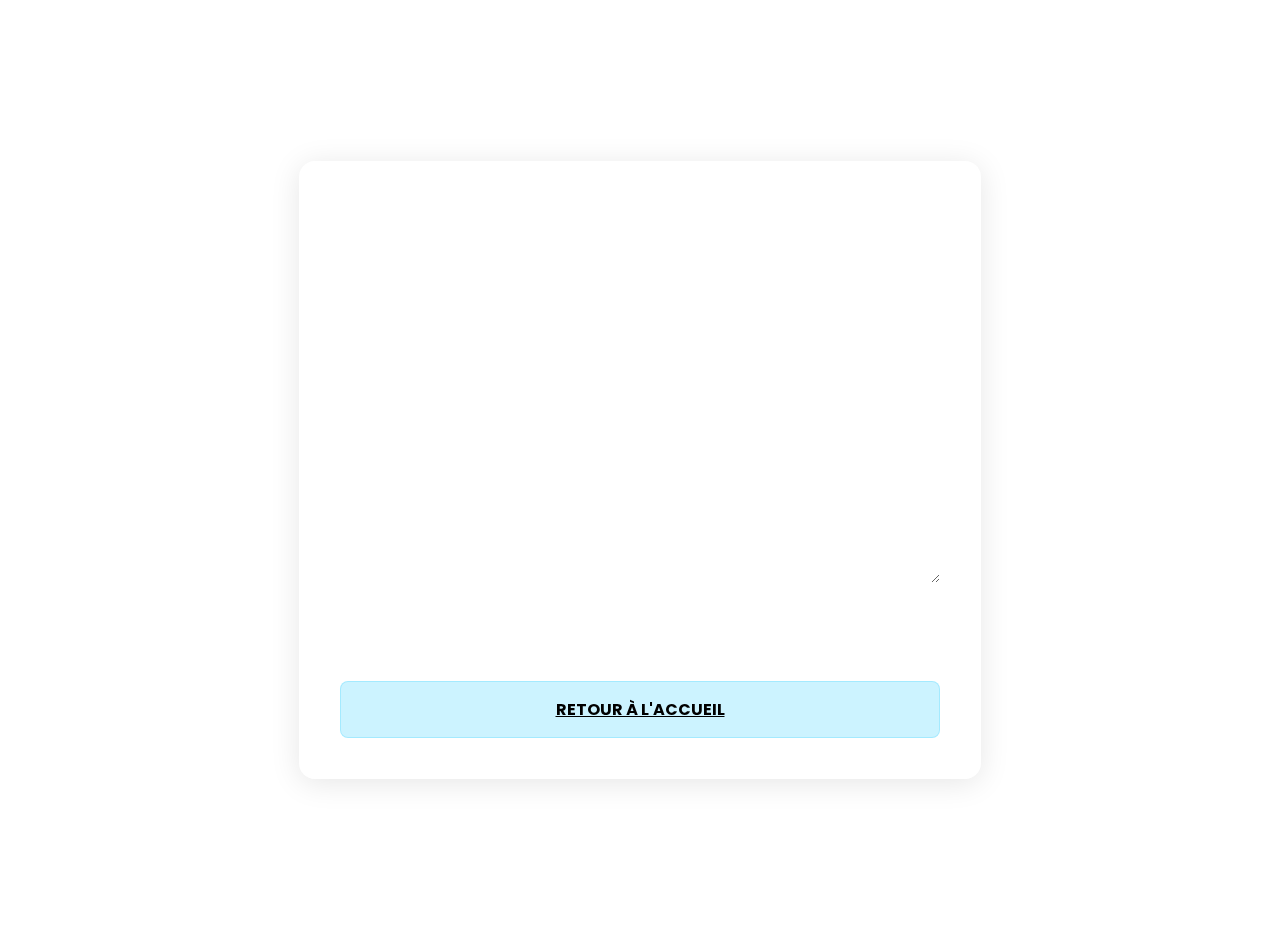
<file: src/demandedevis.html>
<!DOCTYPE html>
<html lang="en">
<head>
    <meta charset="UTF-8">
    <meta name="viewport" content="width=device-width, initial-scale=1.0">
    <title>Demande de Devis - Infogérance</title>
    <style>
        @import url('https://fonts.googleapis.com/css2?family=Poppins:wght@400;600&display=swap');

        body {
            font-family: 'Poppins', sans-serif;
            display: flex;
            justify-content: center;
            align-items: center;
            min-height: 100vh;
            background: url('https://mir-s3-cdn-cf.behance.net/project_modules/disp/8a3fd438002441.5752e290a4f1b.gif') no-repeat center center/cover;
            margin: 0;
            overflow: hidden;
            padding: 20px;
        }

        .container {
            background: rgba(255, 255, 255, 0.1);
            border-radius: 16px;
            box-shadow: 0 4px 30px rgba(0, 0, 0, 0.1);
            backdrop-filter: blur(10px);
            -webkit-backdrop-filter: blur(10px);
            border: 1px solid rgba(255, 255, 255, 0.3);
            padding: 40px;
            width: 100%;
            max-width: 600px;
            text-align: center;
            transition: transform 0.2s ease-in-out;
        }

        h1 {
            color: #fff;
            font-weight: 600;
            margin-bottom: 20px;
        }

        form {
            display: flex;
            flex-direction: column;
            gap: 15px;
        }

        input, textarea {
            padding: 15px;
            border: none;
            border-radius: 8px;
            background: rgba(255, 255, 255, 0.2);
            color: #fff;
            font-size: 16px;
            outline: none;
        }

        input::placeholder, textarea::placeholder {
            color: rgba(255, 255, 255, 0.7);
        }

        .submit-button, .glass-button {
            padding: 15px;
            border: none;
            border-radius: 8px;
            background: rgba(255, 255, 255, 0.2);
            color: #fff;
            font-size: 16px;
            font-weight: bold;
            cursor: pointer;
            transition: background 0.3s ease-in-out, transform 0.2s ease-in-out;
            margin-top: 10px;
        }

        .submit-button:hover {
            background-color: aquamarine;
            transform: scale(1.05);
            box-shadow: 0 0 20px aquamarine;
        }

        .glass-button {
            background-color: rgba(0, 194, 253, 0.2);
            border: 1px solid rgba(0, 194, 253, 0.2);
            backdrop-filter: blur(10px);
            color: black;
            text-transform: uppercase;
        }

        .glass-button:hover {
            background-color: aquamarine;
            color: black;
        }

    </style>
</head>
<body>

<div class="container">
    <h1>Demande de Devis - Infogérance</h1>
    <form>
        <input type="text" name="name" placeholder="Votre Nom" required>
        <input type="email" name="email" placeholder="Votre Email" required>
        <input type="text" name="company" placeholder="Votre Entreprise" required>
        <textarea name="message" rows="4" placeholder="Votre Message" required></textarea>
        <button type="submit" class="submit-button">Envoyer</button>
        <a href="mikrausoft.php" class="glass-button">Retour à l'accueil</a>
    </form>
</div>

<script>
    const container = document.querySelector('.container');

    document.addEventListener('mousemove', (e) => {
        const x = e.clientX / window.innerWidth - 0.5;
        const y = e.clientY / window.innerHeight - 0.5;
        container.style.transform = `translate(${x * 20}px, ${y * 20}px)`;
    });
</script>

</body>
</html>
</file>
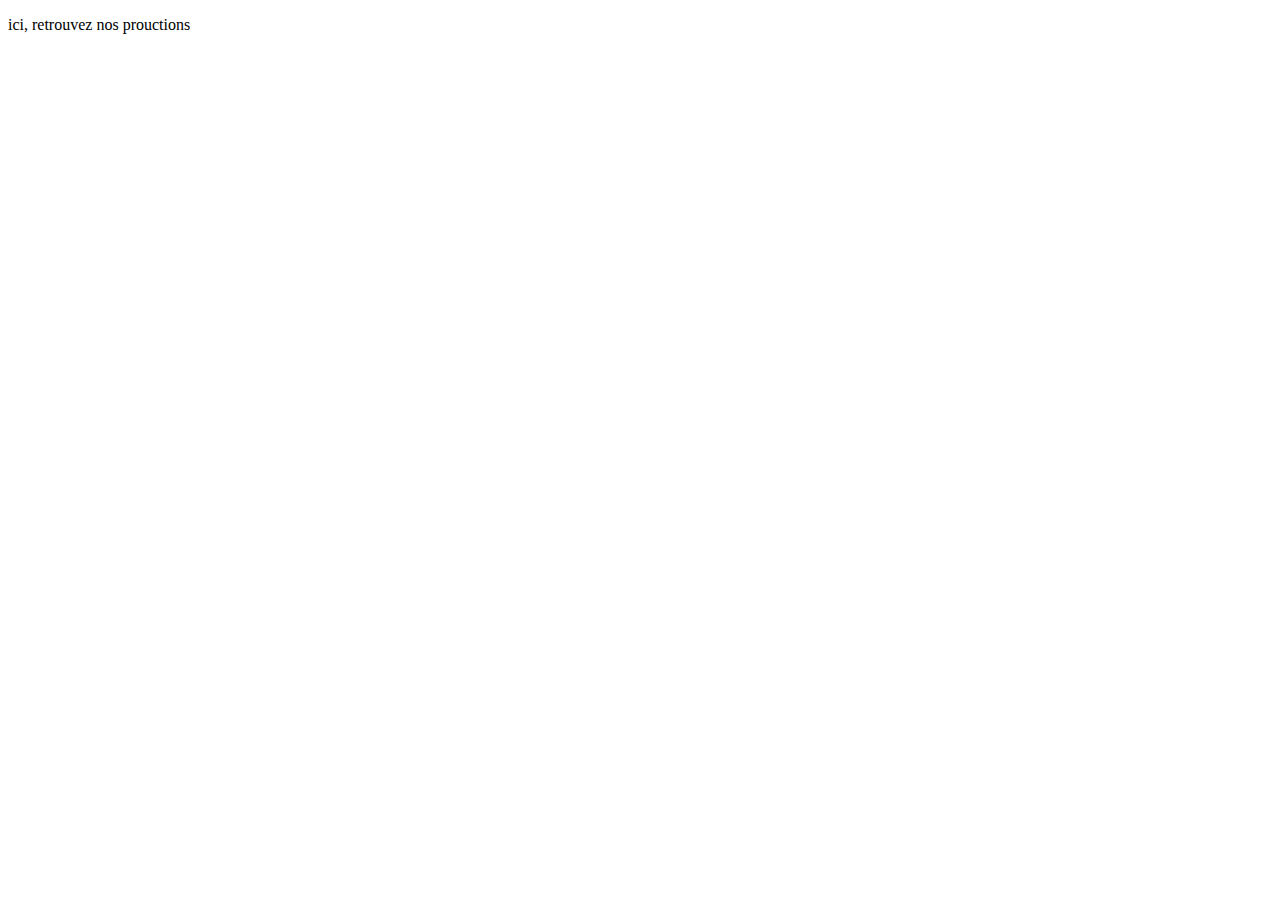
<file: src/equipe.html>
<!DOCTYPE html>
<html lang="en">
<head>
    <meta charset="UTF-8">
    <meta name="viewport" content="width=device-width, initial-scale=1.0">
    <title>voici notre équipe</title>
    <p>ici, retrouvez nos prouctions</p>
</head>

<style>
    body{
        background : url();
        
    }

    @keyframe {
        {
            color  :  red;
        }

        {

            color : blue;
        }
        
        
    }
</style>
<body>
    
</body>
</html>
</file>
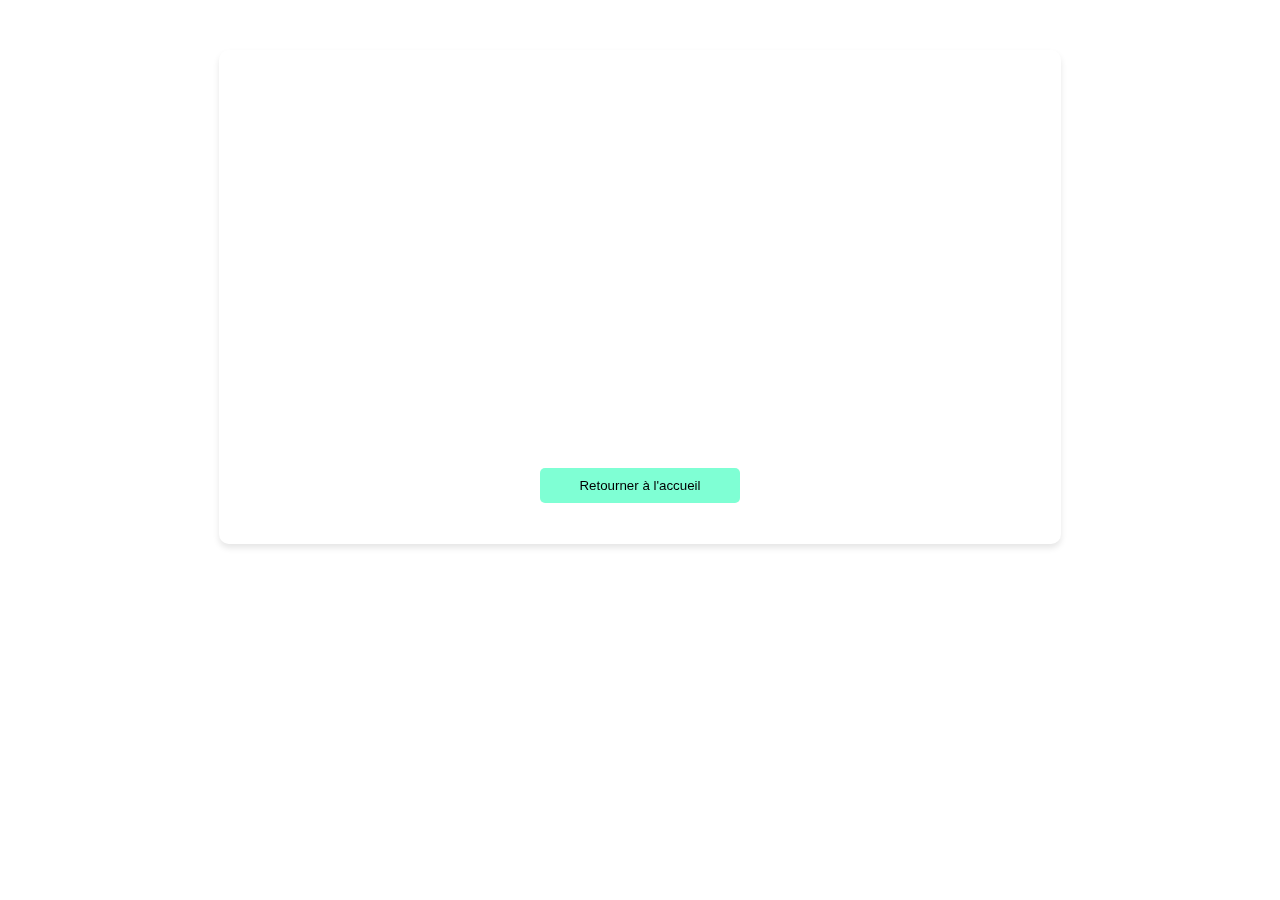
<file: src/service.html>
<!DOCTYPE html>
<html lang="fr">
<head>
    <meta charset="UTF-8">
    <meta name="viewport" content="width=device-width, initial-scale=1.0">
    <title>Services d'infogérance</title>
    <style>
        body {
            font-family: Arial, sans-serif;
            background-image: url('https://i.pinimg.com/originals/0a/8b/a1/0a8ba1f254df17146e9aa237dfb2c7fa.gif'); /* Replace with your background image URL */
            background-size: cover;
            background-position: center;
            margin: 0;
            padding: 0;
            overflow: hidden;
        }

        .container {
            width: 80%;
            max-width: 800px;
            margin: auto;
            padding: 20px;
            background: rgba(255, 255, 255, 0.1);
            border-radius: 10px;
            box-shadow: 0 4px 6px rgba(0, 0, 0, 0.1);
            backdrop-filter: blur(10px);
            border: 1px solid rgba(255, 255, 255, 0.2);
            margin-top: 50px;
            position: relative;
        }

        h1, h2 {
            text-align: center;
            color: #ffffff;
        }

        ul {
            list-style-type: none;
            padding: 0;
            color: #ffffff;
        }

        li {
            margin-bottom: 10px;
            position: relative;
            padding: 10px;
            border-radius: 5px;
            transition: box-shadow 0.3s ease;
        }

        li:hover {
            box-shadow: 0 0 15px aquamarine;
        }

        li::before {
            content: '';
            position: absolute;
            top: 50%;
            left: 50%;
            width: 150px;
            height: 150px;
            background: rgba(127, 255, 212, 0.5);
            border-radius: 50%;
            transform: translate(-50%, -50%) scale(0);
            transition: transform 0.3s ease;
            z-index: -1;
        }

        li:hover::before {
            transform: translate(-50%, -50%) scale(1);
        }

        button {
            display: block;
            width: 200px;
            margin: 20px auto;
            padding: 10px;
            background-color: aquamarine;
            color: #000;
            border: none;
            border-radius: 5px;
            cursor: pointer;
            transition: background-color 0.3s ease, box-shadow 0.3s ease;
        }

        button:hover {
            background-color: #7fffd4;
            box-shadow: 0 0 15px aquamarine;
        }
    </style>
</head>
<body>
 
<div class="container">
    <h1>Nos Services d'Infogérance</h1>
    <h2>Gestion des serveurs</h2>
    <ul>
        <li>Surveillance constante, maintenance proactive et résolution rapide des problèmes liés aux serveurs.</li>
    </ul>
    <h2>Sauvegarde de données</h2>
    <ul>
        <li>Stratégies de sauvegarde avancées pour assurer la sécurité et la récupération fiable des données cruciales.</li>
    </ul>
    <h2>Support technique</h2>
    <ul>
        <li>Assistance technique réactive et résolution des incidents pour assurer la continuité des activités.</li>
    </ul>
    <button onclick="window.location.href='mikrausoft.php'">Retourner à l'accueil</button>
</div>
 
</body>
</html>
</file>
